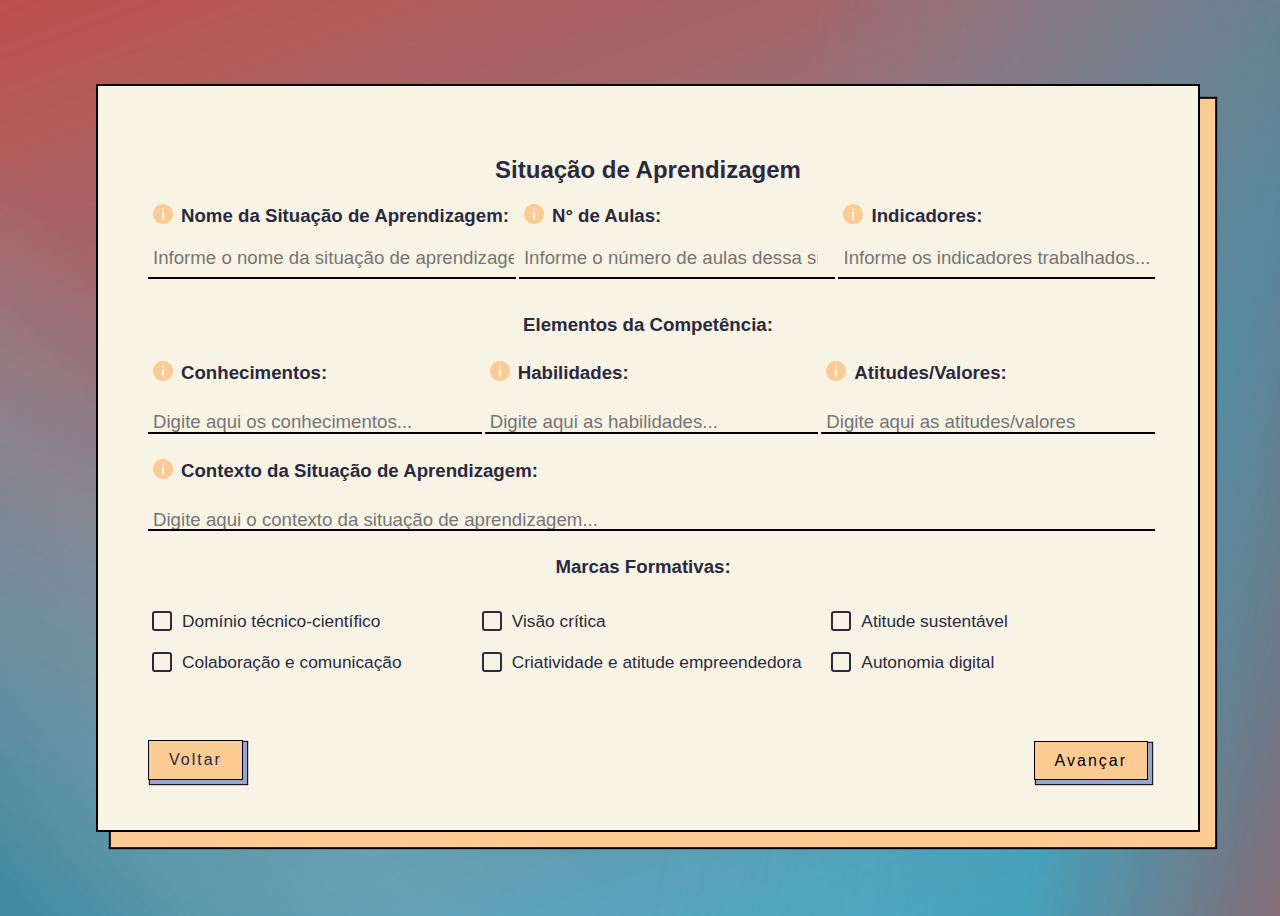
<file: situacao.html>
<!DOCTYPE html>
<html>
<head>
    <title>Gerador de PTD</title>
    <script src="script3.js" defer></script>
    <link rel="stylesheet" href="style3.css">
</head>
<body>
    <div class="container">
        <section>
            <h2 id="situacaoTitle">Situação de Aprendizagem</h2>
            <form id="situacaoForm">
                <div class="form-row">
                    <div class="form-group">
                        <div class="input-container">
                            <div class="label-container">
                                <div class="tooltip">
                                    <img src="assets/information.png" alt="Informação" class="info-icon">
                                    <span class="tooltip-text">Defina um nome para a situação de aprendizagem</span>
                                </div>
                                <label for="nomeSituacao" id="nomeTitle">Nome da Situação de Aprendizagem:</label>
                            </div>
                            <input type="text" id="nomeSituacao" name="nomeSituacao" placeholder="Informe o nome da situação de aprendizagem" required>
                        </div>
                    </div>
                    <div class="form-group">
                        <div class="input-container">
                            <div class="label-container">
                                <div class="tooltip">
                                    <img src="assets/information.png" alt="Informação" class="info-icon">
                                    <span class="tooltip-text">Determine o número de aulas para o desenvolvimento dessa situação de aprendizagem</span>
                                </div>
                                <label for="nAulas" id="aulasTitle">N° de Aulas:</label>
                            </div>
                            <input type="number" id="nAulas" name="nAulas" placeholder="Informe o número de aulas dessa situação de aprendizagem..." min="1" required>
                        </div>
                    </div>
                    <div class="form-group">
                        <div class="input-container">
                            <div class="label-container">
                                <div class="tooltip">
                                    <img src="assets/information.png" alt="Informação" class="info-icon">
                                    <span class="tooltip-text">Digite os indicadores conforme plano de curso, que serão trabalhados nessa situação de aprendizagem</span>
                                </div>
                                <label for="indicadores" id="indicadoresTitle">Indicadores:</label>
                            </div>
                            <input type="text" id="indicadores" name="indicadores" placeholder="Informe os indicadores trabalhados..." required>
                        </div>
                    </div>
                </div>
                
                <div class="form-row">
                    <div class="form-group">
                        <div class="input-container">
                            <div class="label-container">
                                
                            </div> 
                            <label for="elementosCompetencia" id="elementosCompetencia">Elementos da Competência:</label>
                        </div>
                    </div>
                </div>
                
                <div class="form-row">
                    <div class="form-group">
                        <div class="input-container">
                            <div class="label-container">
                                <div class="tooltip">
                                    <img src="assets/information.png" class="info-icon" alt="Informação">
                                    <span class="tooltip-text">Liste os conhecimentos, conforme plano de curso, que serão mobilizados para o desenvolvimento da competência e indicadores que estão sendo trabalhados nessa situação de aprendizagem</span>
                                </div>
                                <label for="contexto" id="contextoTitle">Conhecimentos: </label>
                            </div>
                            <br>
                            <textarea id="conhecimentos" name="conhecimentos" rows="1" maxlength="360" data-auto-expand placeholder="Digite aqui os conhecimentos..."></textarea>
                        </div>
                    </div>
                
                    <div class="form-group">
                        <div class="input-container">
                            <div class="label-container">
                                <div class="tooltip">
                                    <img src="assets/information.png" class="info-icon" alt="Informação">
                                    <span class="tooltip-text">Liste as habilidades, conforme plano de curso, que serão mobilizadas para o desenvolvimento da competência e indicadores que estão sendo trabalhados nessa situação de aprendizagem</span>
                                </div>
                                <label for="contexto" id="contextoTitle">Habilidades: </label>
                            </div>
                            <br>
                            <textarea id="habilidades" name="habilidades" rows="1" maxlength="360" data-auto-expand placeholder="Digite aqui as habilidades..."></textarea>
                        </div>
                    </div>
                
                    <div class="form-group">
                        <div class="input-container">
                            <div class="label-container">
                                <div class="tooltip">
                                    <img src="assets/information.png" class="info-icon" alt="Informação">
                                    <span class="tooltip-text">Liste as Atitudes/Valores, conforme plano de curso, que serão mobilizados para o desenvolvimento da competência e indicadores que estão sendo trabalhados nessa situação de aprendizagem</span>
                                </div>
                                <label for="contexto" id="contextoTitle">Atitudes/Valores: </label>
                            </div>
                            <br>
                            <textarea id="atitudes" name="atitudes" rows="1" maxlength="380" data-auto-expand placeholder="Digite aqui as atitudes/valores"></textarea>
                        </div>
                    </div>
                </div>
                
                <div class="form-row">
                    <div class="form-group">
                        <div class="input-container">
                            <div class="label-container">
                                <div class="tooltip">
                                    <img src="assets/information.png" class="info-icon" alt="Informação">
                                    <span class="tooltip-text">Elabore um contexto para a situação de aprendizagem que possibilite o exercício dos fazeres profissionais previstos nos indicadores selecionados</span>
                                </div>
                                <label for="contexto" id="contextoTitle">Contexto da Situação de Aprendizagem:</label>
                                <br>
                
                            </div>
                            <br>
                            <textarea id="contexto" name="contexto" rows="1" maxlength="2500" placeholder="Digite aqui o contexto da situação de aprendizagem..." data-auto-expand style="resize: none;"></textarea>
                        </div>
                    </div>
                </div>
                
                <div class="form-group">
                    <label id="marcasText">Marcas Formativas:</label>
                    <div class="form-row">
                        <div class="checkbox-group">
                            <input type="checkbox" id="dominioTecnico" name="marcasFormativas" value="Domínio técnico-científico">
                            <label for="dominioTecnico" id="dominioTitle">Domínio técnico-científico</label>
                        </div>
                        <div class="checkbox-group">
                            <input type="checkbox" id="visaoCritica" name="marcasFormativas" value="Visão crítica">
                            <label for="visaoCritica" id="visaoTitle">Visão crítica</label>
                        </div>
                        <div class="checkbox-group">
                            <input type="checkbox" id="atitudeSustentavel" name="marcasFormativas" value="Atitude sustentável">
                            <label for="atitudeSustentavel" id="sustentavelTitle">Atitude sustentável</label>
                        </div>
                    </div>
                    <div class="form-row">
                        <div class="checkbox-group">
                            <input type="checkbox" id="colaboracao" name="marcasFormativas" value="Colaboração e comunicação">
                            <label for="colaboracao" id="colaboracaoTitle">Colaboração e comunicação</label>
                        </div>
                        <div class="checkbox-group">
                            <input type="checkbox" id="criatividade" name="marcasFormativas" value="Criatividade e atitude empreendedora">
                            <label for="criatividade" id="criatividadeTitle">Criatividade e atitude empreendedora</label>
                        </div>
                        <div class="checkbox-group">
                            <input type="checkbox" id="autonomiaDigital" name="marcasFormativas" value="Autonomia digital">
                            <label for="autonomiaDigital" id="autonomiaTitle">Autonomia digital</label>
                        </div>
                    </div>
                </div>
                <div class="button-container">
                    <a href="#" id="backButton" class="back-button">
                        Voltar
                    </a>
                
                <button type="submit" class="submit-button">Avançar</button>
            </form>
        </section>
    </div>
</body>
</html>
</file>
<file: style3.css>
body {
  background: url('assets/NOVOBANNER.png') center center no-repeat;
  background-size: cover;
  width: 100vw;
  height: 100vh;
  display: flex;
  align-items: center;
  justify-content: center;
  font-family: 'Fjalla One', sans-serif;
  position: relative;
}

.container {
  background: #f8f4e5;
  padding: 50px;
  border: 2px solid rgba(0, 0, 0, 1);
  box-shadow: 15px 15px 1px #fccb94, 15px 15px 1px 2px rgba(0, 0, 0, 1);
  max-width: 1000px;
  width: 100%;
}

h2 {
  text-align: center;
  color: #2A293E;
  font-size: 1.5em;
  margin-bottom: 20px;
}


.form-group {
  flex: 1;
  margin-right: 10px;
}

.form-group:last-child {
  margin-right: 0;
}

.input-container {
  margin-bottom: 10px;
}

.label-container {
  display: flex;
  align-items: center;
  margin-bottom: 10px;
  white-space: nowrap; 
}

.tooltip {
  position: relative;
  display: inline-block;
}

.tooltip .info-icon {
  margin-left: 5px;
  cursor: pointer;
  width: 20px;
  height: 20px;
}

.tooltip .tooltip-text {
  visibility: hidden;
  width: 500px; 
  background-color: #2A293E; 
  color: #fff; 
  text-align: center;
  border-radius: 5px;
  padding: 10px;
  position: absolute;
  z-index: 1;
  bottom: 125%; 
  left: 50%;
  transform: translateX(-50%); 
  opacity: 0;
  transition: opacity 0.3s;
  box-shadow: 0 4px 6px rgba(0, 0, 0, 0.1); 
  white-space: pre-wrap;
}

.tooltip:hover .tooltip-text {
  visibility: visible;
  opacity: 1;
}

.info-icon {
  margin-right: 8px; 
  cursor: pointer;
  width: 20px; 
  height: 20px;
}

label {
  font-size: 14pt;
  color: #2A293E;
  display: block;
}

input,
textarea {
  display: block;
  width: 100%;
  font-size: 14pt;
  line-height: 28pt;
  font-family: 'Fjalla One', sans-serif;
  border: none;
  border-bottom: 2px solid rgba(0, 0, 0, 1);
  background: #f8f4e5;
  padding-left: 5px;
  outline: none;
  color: rgba(0, 0, 0, 1);
}

input:focus,
textarea:focus {
  border-bottom: 5px solid #fccb94;
}

button {
  display: block;
  margin: 0;
  line-height: 28pt;
  padding: 0 20px;
  background: #fccb94;
  letter-spacing: 2px;
  transition: .2s all ease-in-out;
  outline: none;
  border: 1px solid rgba(0, 0, 0, 1);
  box-shadow: 3px 3px 1px 1px #98a6cc, 3px 3px 1px 2px rgba(0, 0, 0, 1);
  font-size: 12pt;
}

button:hover {
  background: #ee9b36;
  color: white;
  border: 1px solid rgba(0, 0, 0, 1);
}

#conhecimentos,
#habilidades,
#atitudes{
  resize: none;
  padding-top: 0px;
  padding-bottom: 0px;
  line-height: 1;
}

#contexto{
  padding-top: 0px;
  padding-bottom: 0px;
  line-height: 1;
}

#elementosCompetencia{
  text-align: center;
  font-weight: bold;
}

#marcasText {
  text-align: center;
  font-weight: bold;
  margin-bottom: 30px;
}

.form-group {
  display: flex;
  flex-direction: column;
}

.form-row {
  display: flex;
  justify-content: space-between; 
  margin-bottom: 15px;
}

.checkbox-group {
  display: flex;
  align-items: center;
  width: 35%;
  box-sizing: border-box;
}


.checkbox-group label {
  font-size: 14pt;
  color: #2A293E;
  white-space: nowrap;
}


.checkbox-group:nth-child(3) {
  padding-left: 20px; 
}

.checkbox-group input[type="checkbox"] {
  margin-right: 10px;
  flex-shrink: 0;
}

.checkbox-group label {
  font-size: 14pt;
  color: #2A293E;
  white-space: nowrap;
  overflow: hidden; 
  text-overflow: ellipsis; 
}


.checkbox-group label {
  font-size: 13pt; 
}


input[type="checkbox"] {
  width: 20px;
  height: 20px;
  flex-shrink: 0;
}


input[type="checkbox"] {
  -webkit-appearance: none;
  -moz-appearance: none;
  appearance: none;
  border: 2px solid #2A293E;
  border-radius: 3px;
  outline: none;
  cursor: pointer;
}


input[type="checkbox"]:checked {
  background-color: #fccb94;
  border-color: #fccb94;
}

input[type="checkbox"]:checked::before {
  content: '\2714';
  display: block;
  text-align: center;
  font-size: 14px;
  line-height: 16px;
  color: #2A293E;
}


a{
  text-decoration: none;
  color: #2A293E;
  background: #fccb94;
  letter-spacing: 2px;
  transition: .2s all ease-in-out;
  outline: none;
  border: 1px solid rgba(0, 0, 0, 1);
  box-shadow: 3px 3px 1px 1px #98a6cc, 3px 3px 1px 2px rgba(0, 0, 0, 1);
}

.button-container {
  display: flex;
  justify-content: space-between;
  align-items: center;
  margin-top: 50px;
  width: 100%;
}

.back-button {
  display: flex;
  align-items: center;
  justify-content: center;
  background: #fccb94;
  padding: 10px 20px;
  border: 1px solid rgba(0, 0, 0, 1);
  box-shadow: 3px 3px 1px 1px #98a6cc, 3px 3px 1px 2px rgba(0, 0, 0, 1);
  transition: .2s all ease-in-out;
  text-decoration: none;
  color: #2A293E;
  font-size: 12pt;
  letter-spacing: 2px;
}

.back-button:hover {
  background: #ee9b36;
  color: white;
}

#nomeTitle,
#aulasTitle,
#indicadoresTitle,
#conhecimentosTitle,
#habilidadesTitle,
#atitudesTitle,
#contextoTitle{
  font-weight: bold;
}

.char-count {
  display: block;
  text-align: right;
  font-size: 0.8em;
  color: #666;
  margin-top: 5px;
}
</file>
